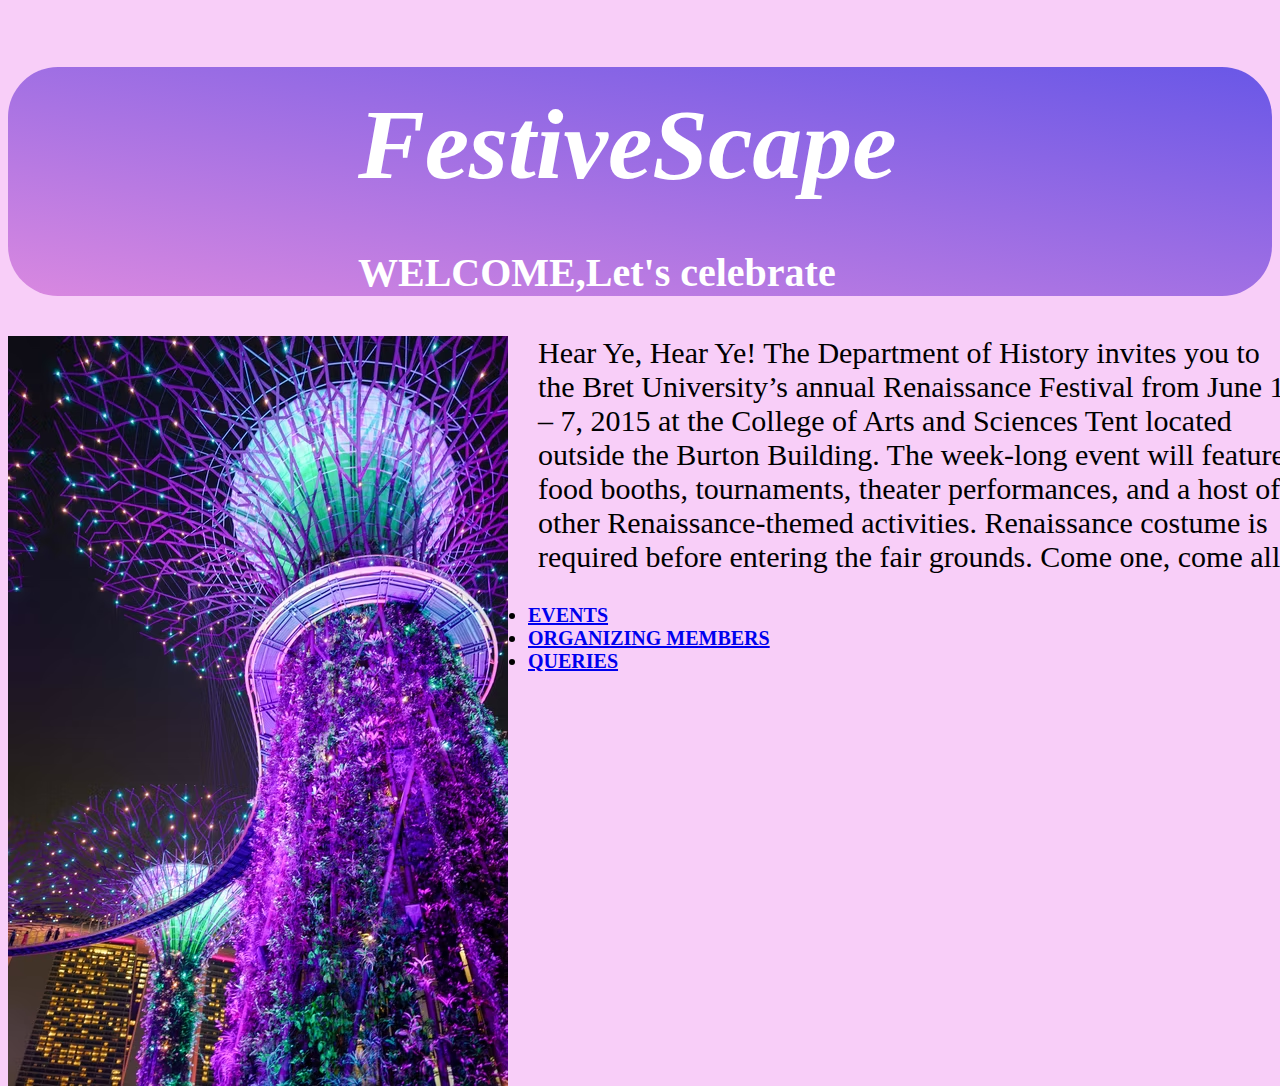
<file: index.html>
<!DOCTYPE html>
<html>
    <head>
    <title>fest</title>
    <link rel="stylesheet" href="style.css"/>
    </head>
    <body>
        <div>
            <h1>FestiveScape</h1>
            <h3>WELCOME,Let's celebrate</h3>
        </div>
        <img src="pic2.avif"/>
        <p>
            Hear Ye, Hear Ye!
             The Department of History invites you to the Bret University’s annual Renaissance Festival from June 1 – 7, 
             2015 at the College of Arts and Sciences Tent located outside the Burton Building. 
             The week-long event will feature food booths, tournaments, theater performances, and a host of other Renaissance-themed activities.
              Renaissance costume is required before entering the fair grounds.  Come one, come all! 
        </p>
        <ul>
           <li><a href="events.html">EVENTS</a></li> 
           <li><a href="members.html">ORGANIZING MEMBERS</a></li>
           <li><a href="queries.html">QUERIES</a></li>
        </ul>
    </body>
</html>
</file>
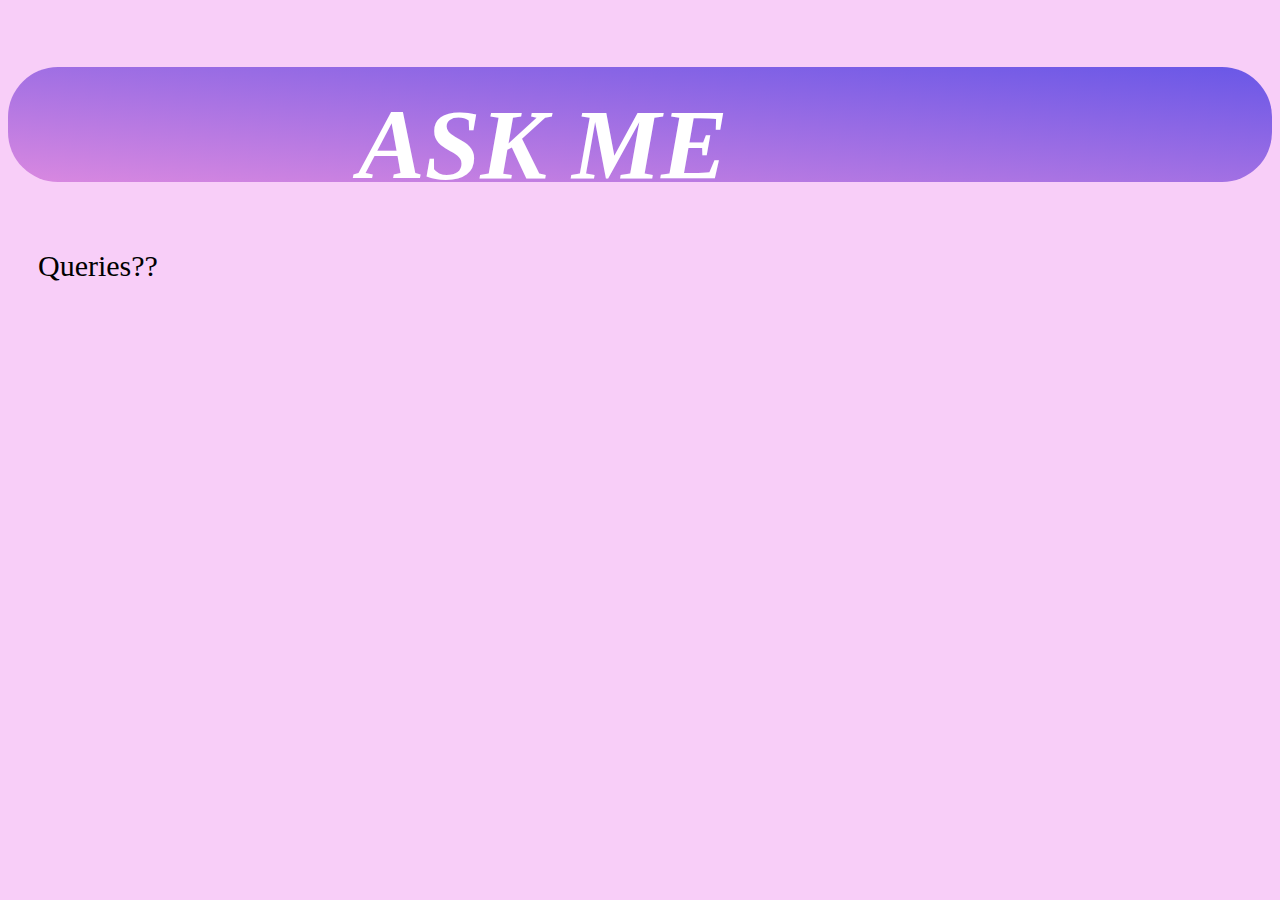
<file: queries.html>
<!DOCTYPE html>
<html>
    <head>
        <title>queries</title>
        <link rel="stylesheet" href="style.css"/>
    </head>
    <body>
        <div>
            <h1>ASK ME </h1>
        </div>
        <P>
            Queries??
        </P>
        <form></form>
       
    </body>
</html>
</file>
<file: style.css>
div{
    box-sizing: border-box;
    background-image: linear-gradient(to bottom left,#6957e7,#d988e0);
    border-radius: 50px ;
}
h1{
    color:#ffffff;
    font-size:100px;
    font-style:italic;
    font-family: Georgia, 'Times New Roman', Times, serif;
    font-weight: bold;
    position:relative;
    top:20px;
    left:350px;
}
h3{
    color:#ffffff;
    font-size: 40px;
    position: relative;
 
    left:350px;
}
p{
    font-family: cursive;
    font-size: 30px;
    position:relative;
    left:30px;
}
img{
    float:left;
}
body{
    background-color: rgb(248, 206, 248);
}
ul{
    font-weight: bold;
    position: relative;
    left:20px;
    font-size: 20px;
}
</file>
